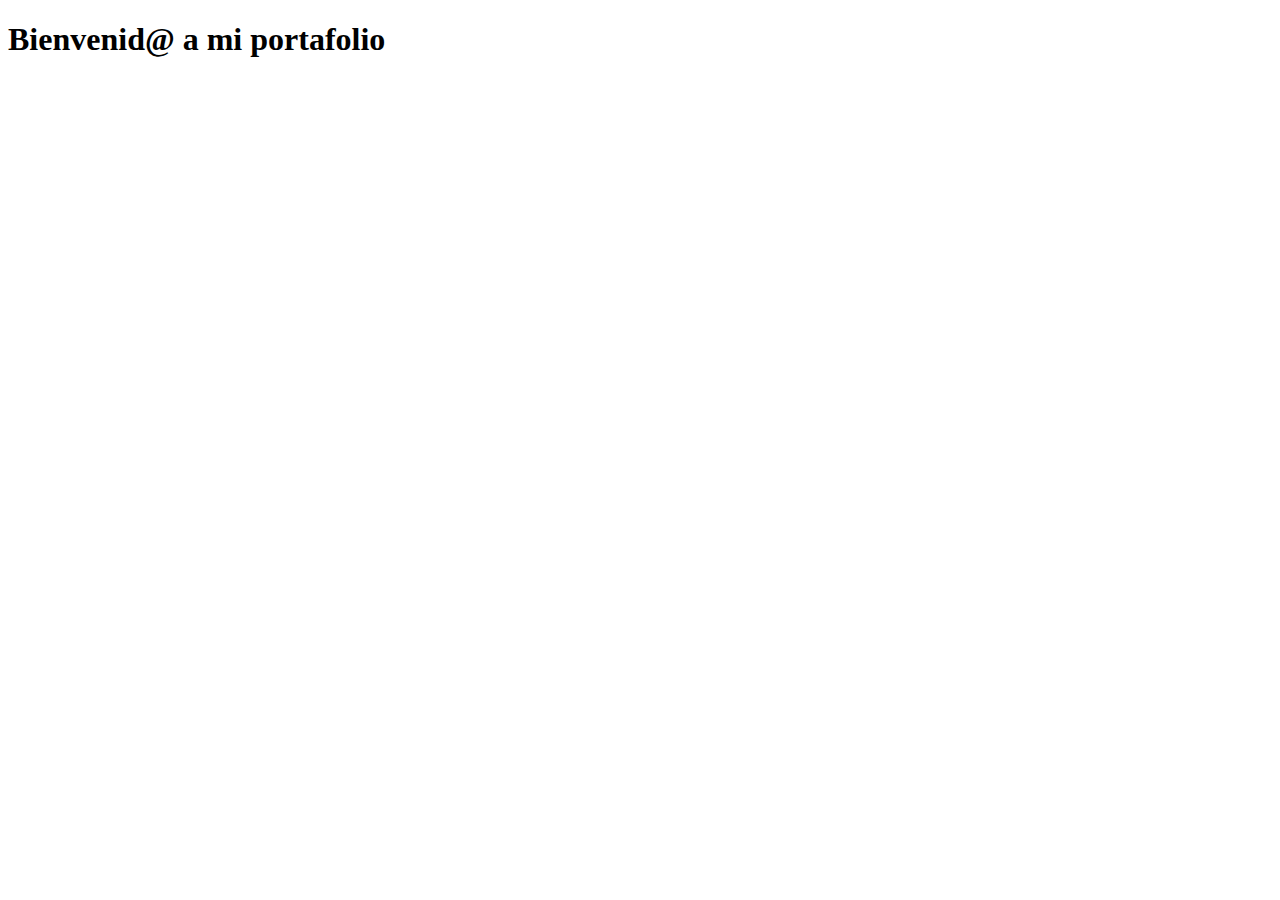
<file: index.html>
<!DOCTYPE html>
<html lang="en">
<head>
    <meta charset="UTF-8">
    <meta name="viewport" content="width=device-width, initial-scale=1.0">
    <title>Portafolio de Armando Ramirez</title>
</head>
<body>
 <h1> Bienvenid@ a mi portafolio</h1>   
</body>
</html>
</file>
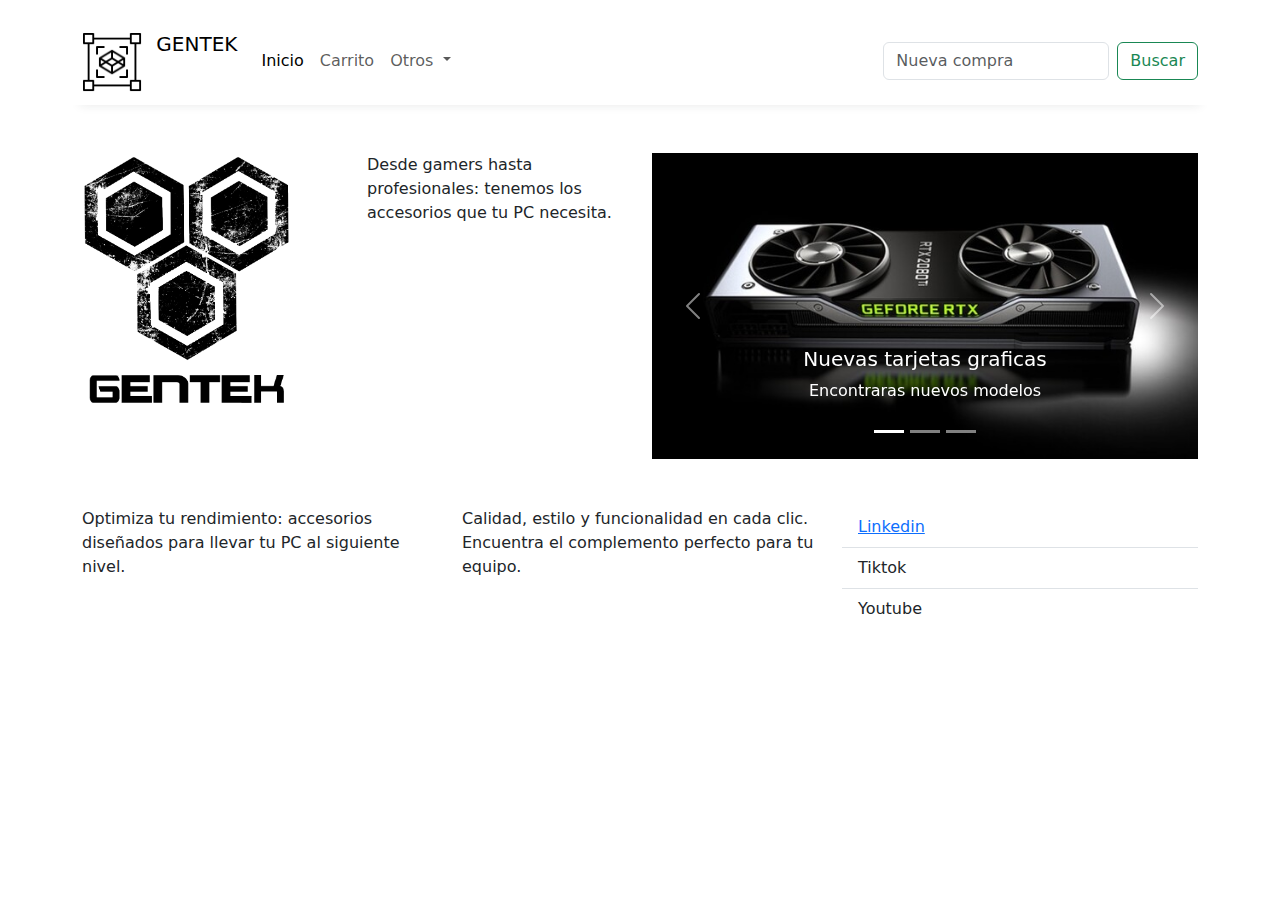
<file: PortafolioAR/PortafolioAR/Index.html>
<!DOCTYPE html>
<html lang="en">

<head>
    <meta charset="UTF-8">
    <meta name="viewport" content="width=device-width, initial-scale=1.0">
    <link rel="stylesheet" href="./library/bootstrap/bootstrap.min.css">
    <link rel="stylesheet" href="./css/style.css">
    <title>Portafolio de Armando</title>
</head>

<!--Change-->
<body class="container mt-3">
    <!--Fila 01-->
    <div class="row">
        <nav class="navbar navbar-expand-lg bg-nav-mod">
            <div class="container-fluid">
                <a class="navbar-brand" href="#">
                    <img src="./img/index/2071037.png" alt="" width="auto" height="60"
                        class="d-inline-block align-text-top">
                    <span class="ml-mod">GENTEK</span>
                </a>
                <button class="navbar-toggler" type="button" data-bs-toggle="collapse"
                    data-bs-target="#navbarSupportedContent" aria-controls="navbarSupportedContent"
                    aria-expanded="false" aria-label="Toggle navigation">
                    <span class="navbar-toggler-icon"></span>
                </button>
                <div class="collapse navbar-collapse" id="navbarSupportedContent">
                    <ul class="navbar-nav me-auto mb-2 mb-lg-0">
                        <li class="nav-item">
                            <a class="nav-link active" aria-current="page" href="#">Inicio</a>
                        </li>
                        <li class="nav-item">
                            <a class="nav-link" href="./pages/proyectos.html">Carrito</a>
                        </li>
                        <li class="nav-item dropdown">
                            <a class="nav-link dropdown-toggle" href="#" role="button" data-bs-toggle="dropdown"
                                aria-expanded="false">
                                Otros
                            </a>
                            <ul class="dropdown-menu">
                                <li><a class="dropdown-item" href="#">Contactanos</a></li>
                                <li><a class="dropdown-item" href="#">Más productos</a></li>
                            </ul>
                        </li>
                    </ul>
                    <form class="d-flex" role="search">
                        <input class="form-control me-2" type="search" placeholder="Nueva compra" aria-label="Search">
                        <span class="btn btn-outline-success">Buscar</span>
                    </form>
                </div>
            </div>
        </nav>
    </div>

    <!--Fila 02-->
    <div class="row mt-5">
        <div class="col-sm-6">
            <div class="row">
                <div class="col-sm-6">
                    <img src="./img/index/GENTEK.png"
                        width="auto" height="255px">
                </div>
                <div class="col-sm-6">
                    <p>Desde gamers hasta profesionales: tenemos los accesorios que tu PC necesita.</p>
                </div>
            </div>
        </div>
        <div class="col-sm-6">
            <div id="carouselExampleCaptions" class="carousel slide">
                <div class="carousel-indicators">
                    <button type="button" data-bs-target="#carouselExampleCaptions" data-bs-slide-to="0" class="active"
                        aria-current="true" aria-label="Slide 1"></button>
                    <button type="button" data-bs-target="#carouselExampleCaptions" data-bs-slide-to="1"
                        aria-label="Slide 2"></button>
                    <button type="button" data-bs-target="#carouselExampleCaptions" data-bs-slide-to="2"
                        aria-label="Slide 3"></button>
                </div>
                <div class="carousel-inner">
                    <div class="carousel-item active">
                        <img src="./img/index/carousel/slite 3.jpg" class="d-block w-100" alt="...">
                        <div class="carousel-caption d-none d-md-block">
                            <h5>Nuevas tarjetas graficas</h5>
                            <p>Encontraras nuevos modelos</p>
                        </div>
                    </div>
                    <div class="carousel-item">
                        <img src="./img/index/carousel/slite 2.jpeg" class="d-block w-100" alt="...">
                        <div class="carousel-caption d-none d-md-block">
                            <h5>Busca lo que deseas</h5>
                            <p>Encontraras nuevos modelos</p>
                        </div>
                    </div>
                    <div class="carousel-item">
                        <img src="./img/index/carousel/Slite 1.jpeg" class="d-block w-100" alt="...">
                        <div class="carousel-caption d-none d-md-block">
                            <h5>Aquí esta lo mejor de articulos para PC</h5>
                            <p>Encontraras nuevos modelos</p>
                        </div>
                    </div>
                </div>
                <button class="carousel-control-prev" type="button" data-bs-target="#carouselExampleCaptions"
                    data-bs-slide="prev">
                    <span class="carousel-control-prev-icon" aria-hidden="true"></span>
                    <span class="visually-hidden">Previous</span>
                </button>
                <button class="carousel-control-next" type="button" data-bs-target="#carouselExampleCaptions"
                    data-bs-slide="next">
                    <span class="carousel-control-next-icon" aria-hidden="true"></span>
                    <span class="visually-hidden">Next</span>
                </button>
            </div>
        </div>
    </div>

    <!--Fila 03-->
    <div class="row mt-5">
        <div class="col-sm-4">
            <p>Optimiza tu rendimiento: accesorios diseñados para llevar tu PC al siguiente nivel.</p>
            
        </div>
        <div class="col-sm-4">
            <p>Calidad, estilo y funcionalidad en cada clic. Encuentra el complemento perfecto para tu equipo.</p>
        </div>
        <div class="col-sm-4">
            <ul class="list-group list-group-flush">
                <li class="list-group-item">
                    <a href="https://www.linkedin.com/in/armando-joaquin-ramirez-querevalu-28a063364/" target="_blank">Linkedin</a>
                </li>
                <li class="list-group-item">Tiktok</li>
                <li class="list-group-item">Youtube</li>
            </ul>
        </div>
    </div>

    <!--Esto es un cambio-->

    <script src="./library/bootstrap/popper.min.js"></script>
    <script src="./library/bootstrap/bootstrap.bundle.min.js"></script>
    <script src=""></script>
</body>

</html>
</file>
<file: PortafolioAR/PortafolioAR/css/style.css>
.f01{
    border: 1px solid green;
    height: 200px;
}

.bg-nav-mod{
    box-shadow: rgba(33, 35, 38, 0.1) 0px 10px 10px -10px;
}

.ml-mod{
    margin-left: 8px;
}
</file>
